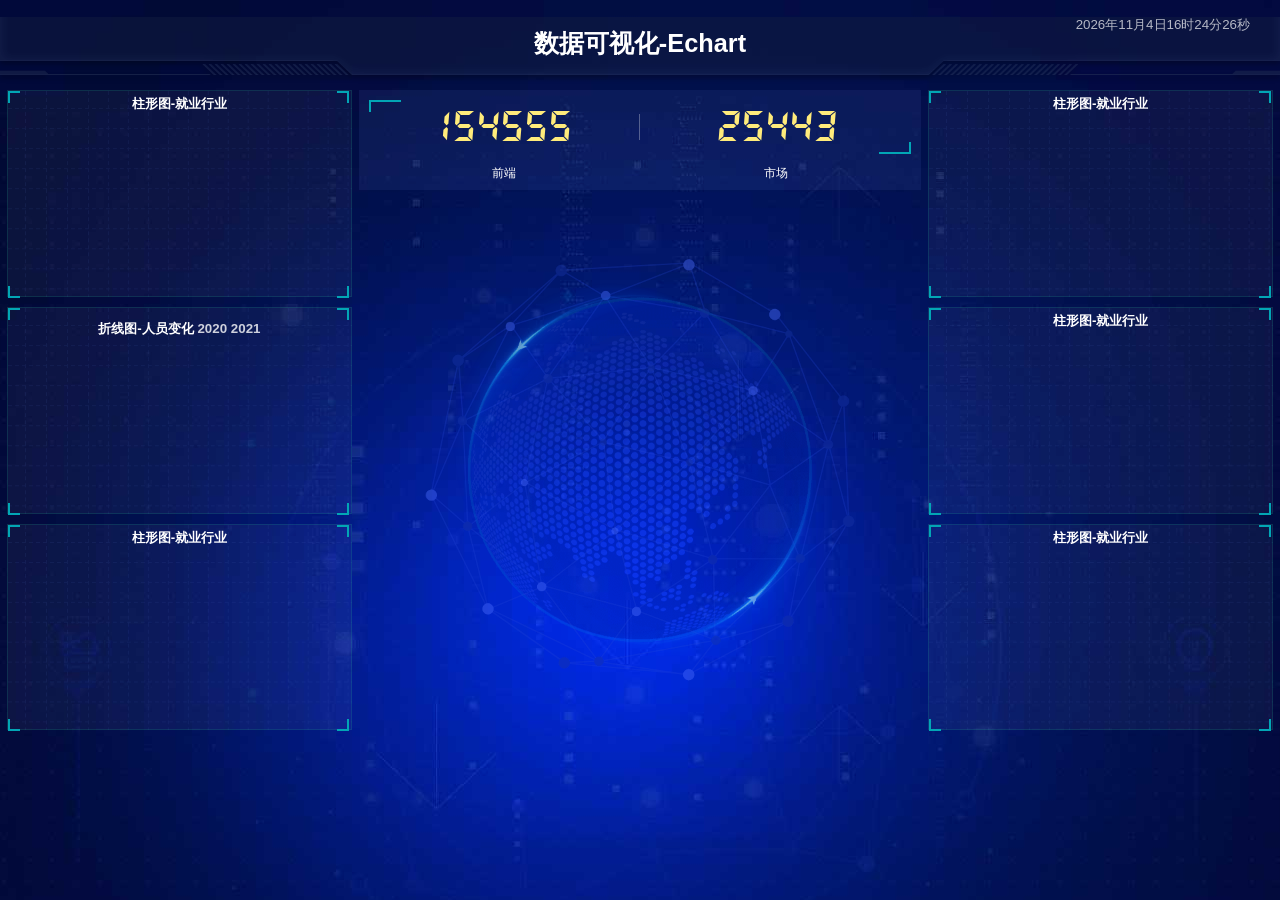
<file: Echartsjksh/index.html>
<html lang="en">

<head>
    <meta charset="UTF-8">
    <meta name="viewport"
        content="width=device-width, initial-scale=1.0, user-scalable=no,maximum-scale=1.0,minimum-scale=1.0">
    <meta http-equiv="X-UA-Compatible" content="ie=edge">
    <!-- 引入我们的css初始化文件 -->
    <link rel="stylesheet" href="css/normalize.css">
    <!-- 引入我们首页的css -->
    <link rel="stylesheet" href="css/index.css">




    <title>数据可视化</title>
</head>

<body>
    <header>

        <h1>数据可视化-Echart</h1>
        <div id="showtime">
            当前时间
        </div>
        <script>
            var clock = null;
            clock = setTimeout(nowTime, 1000);

            function nowTime() {
                clearTimeout(clock);
                var t = new Date();
                // var y = t.;

                var time = t.getFullYear() + "年" + t.getMonth() +
                    "月" + t.getDate() + "日" + t.getHours() + "时" + t.getMinutes() +
                    "分" + t.getSeconds() + "秒";
                document.getElementById('showtime').innerHTML = time;

                clock = setTimeout(nowTime, 1000);
            }
        </script>
    </header>
    <section>


        <div class="main">
            <div class="column">
                <div class="panel">
                    <div class="panel-footer">
                    </div>

                    <div class="bar">
                        <h2>柱形图-就业行业</h2>
                        <div class="chart" id="a">

                        </div>

                    </div>

                </div>


                <div class="panel">
                    <div class="panel-footer">
                    </div>

                    <div class="line">
                        <h2>折线图-人员变化
                            <a href="javascript:;">2020</a>
                            <a href="javascript:;">2021</a>
                        </h2>
                        <div class="chart">

                        </div>

                    </div>

                </div>

                <div class="panel">
                    <div class="panel-footer">
                    </div>

                    <div class="pie">
                        <h2>柱形图-就业行业</h2>
                        <div class="chart">

                        </div>

                    </div>

                </div>






            </div>


            <div class="column">
                <div class="num">
                    <div class="num-hd">
                        <ul>
                            <li>154555</li>
                            <li>25443</li>
                        </ul>
                    </div>
                    <div class="num-bd">
                        <ul>
                            <li>前端</li>
                            <li>市场</li>
                        </ul>
                    </div>

                </div>
                <div class="map">
                    <div class="map1"></div>
                    <div class="map2"></div>
                    <div class="map3"></div>
                    <div class="chart"></div>

                </div>


            </div>


            <div class="column">
                <div class="panel">
                    <div class="panel-footer">
                    </div>

                    <div class="bar2">
                        <h2>柱形图-就业行业</h2>
                        <div class="chart">

                        </div>

                    </div>

                </div>


                <div class="panel">
                    <div class="panel-footer">
                    </div>

                    <div class="line2">
                        <h2>柱形图-就业行业</h2>
                        <div class="chart">

                        </div>

                    </div>

                </div>

                <div class="panel">
                    <div class="panel-footer">
                    </div>

                    <div class="pie2">
                        <h2>柱形图-就业行业</h2>
                        <div class="chart">

                        </div>

                    </div>

                </div>






            </div>


        </div>

    </section>
    <script src="https://www.jq22.com/jquery/echarts-4.2.1.min.js"></script>
    <script src="js/flexible.js"></script>
    <script src="https://www.jq22.com/jquery/jquery-1.10.2.js"></script>
    <script src="js/china.js"></script>
    <script src="js/myMap.js"></script>

    <script src="js/index.js"></script>





</body>

</html>
</file>
<file: Echartsjksh/css/index.css>
@font-face {
  font-family: "DS-DIGIT";
  src: url(../font/DS-DIGIT.TTF);
}
* {
  margin: 0;
  padding: 0;
  box-sizing: border-box;
}
body {
    background-repeat: no-repeat;
    background-position: top center;
    background-image: url(../images/bg.jpg);
    line-height: 1.15;
    background-color: #010a37;
}
header {
  height: 1.25rem;
  background: url(../images/head_bg.png) no-repeat;
  background-size: 100% 100%;
  position: relative;
}
header h1 {
  font-size: 0.475rem;
  color: #fff;
  text-align: center;
  line-height: 1rem;
}
header #showtime {
  height: 0.9375rem;
  position: absolute;
  top: 0px;
  right: 30px;
  font-size: 0.25rem;
  color: rgba(255, 255, 255, 0.7);
}
.main {
  min-width: 1024px;
  max-width: 1920px;
  margin: 0 auto;
  padding: 0.125rem 0.125rem 0 0.125rem;
  display: flex;
  flex-direction: row;
}
.main .column {
  flex: 3;
}
.main .column:nth-child(2) {
  flex: 5;
}
.main .column .panel {
  height: 3.875rem;
  background: url(../images/line\(1\).png) no-repeat rgba(255, 255, 255, 0.04);
  border: 0.0125rem rgba(25, 186, 139, 0.17) solid;
  padding: 0 0.1875rem 0.5rem;
  margin-bottom: 0.1875rem;
  position: relative;
}
.main .column .panel::before {
  content: "";
  display: block;
  position: absolute;
  top: 0;
  left: 0;
  width: 10px;
  height: 10px;
  border-top: 2px #02a6b5 solid;
  border-left: 2px #02a6b5 solid;
}
.main .column .panel::after {
  content: "";
  display: block;
  position: absolute;
  top: 0;
  left: 96%;
  width: 10px;
  height: 10px;
  border-top: 2px #02a6b5 solid;
  border-right: 2px #02a6b5 solid;
}
.main .column .panel .panel-footer {
  position: absolute;
  bottom: 0;
  left: 0;
  width: 100%;
  height: 10px;
}
.main .column .panel .panel-footer::before {
  content: "";
  display: block;
  position: absolute;
  top: 0;
  left: 0;
  width: 10px;
  height: 10px;
  border-bottom: 2px #02a6b5 solid;
  border-left: 2px #02a6b5 solid;
}
.main .column .panel .panel-footer::after {
  content: "";
  display: block;
  position: absolute;
  top: 0;
  left: 96%;
  width: 10px;
  height: 10px;
  border-bottom: 2px #02a6b5 solid;
  border-right: 2px #02a6b5 solid;
}
.main .column .panel h2 {
  height: 0.6rem;
  color: #fff;
  font-size: 0.25rem;
  text-align: center;
  margin-top: 5px;
}
.main .column .panel h2 a {
  text-decoration: none;
  color: rgba(255, 255, 255, 0.8);
  line-height: 0.6rem;
}
.main .column .panel .chart {
  width: 100%;
  height: 3rem;
}
.main .num {
  background-color: rgba(101, 132, 226, 0.1);
  padding: 0.1875rem;
  margin: 0 0.125rem 0.1875rem 0.125rem;
}
.main .num .num-hd {
  position: relative;
}
.main .num .num-hd ul {
  display: flex;
  flex-direction: row;
}
.main .num .num-hd ul li {
  flex: 1;
  list-style: none;
  text-align: center;
  height: 1rem;
  font-size: 0.875rem;
  color: #ffeb7b;
  position: relative;
  font-family: 'DS-DIGIT';
}
.main .num .num-hd ul li:first-child::after {
  content: "";
  display: block;
  position: absolute;
  top: 25%;
  right: 0;
  width: 1px;
  height: 50%;
  background-color: rgba(255, 255, 255, 0.3);
}
.main .num .num-hd ul::before {
  content: "";
  display: block;
  position: absolute;
  top: 0;
  left: 0;
  width: 30px;
  height: 10px;
  border-top: 2px #02a6b5 solid;
  border-left: 2px #02a6b5 solid;
}
.main .num .num-hd ul::after {
  content: "";
  display: block;
  position: absolute;
  bottom: 0;
  right: 0;
  width: 30px;
  height: 10px;
  border-bottom: 2px #02a6b5 solid;
  border-right: 2px #02a6b5 solid;
}
.main .num-bd ul {
  display: flex;
  flex-direction: row;
}
.main .num-bd ul li {
  flex: 1;
  list-style: none;
  text-align: center;
  height: 0.5rem;
  font-size: 0.225rem;
  position: relative;
  color: #fff;
  line-height: 0.5rem;
  padding-top: 0.125rem;
}
.map {
  height: 10.125rem;
  position: relative;
}
.map .map1 {
  width: 6.475rem;
  height: 6.475rem;
  position: absolute;
  top: 50%;
  left: 50%;
  transform: translate(-50%, -50%);
  background: url(../images/map.png) no-repeat;
  background-size: 100%,100%;
  opacity: 0.3;
}
.map .map2 {
  width: 8.0375rem;
  height: 8.0375rem;
  position: absolute;
  top: 50%;
  left: 50%;
  transform: translate(-50%, -50%);
  background: url(../images/lbx.png) no-repeat;
  background-size: 100%,100%;
  opacity: 0.6;
  animation: rotate1 15s linear infinite;
}
@keyframes rotate1 {
  0% {
    transform: translate(-50%, -50%) rotate(0deg);
  }
  100% {
    transform: translate(-50%, -50%) rotate(360deg);
  }
}
.map .map3 {
  width: 7.075rem;
  height: 7.075rem;
  position: absolute;
  top: 50%;
  left: 50%;
  transform: translate(-50%, -50%);
  background: url(../images/jt.png) no-repeat;
  background-size: 100%,100%;
  opacity: 0.6;
  animation: rotate2 10s linear infinite;
}
.map .chart {
  position: absolute;
  top: 0;
  left: 0;
  width: 100%;
  height: 10.125rem;
}
@keyframes rotate2 {
  0% {
    transform: translate(-50%, -50%) rotate(0deg);
  }
  100% {
    transform: translate(-50%, -50%) rotate(-360deg);
  }
}
</file>
